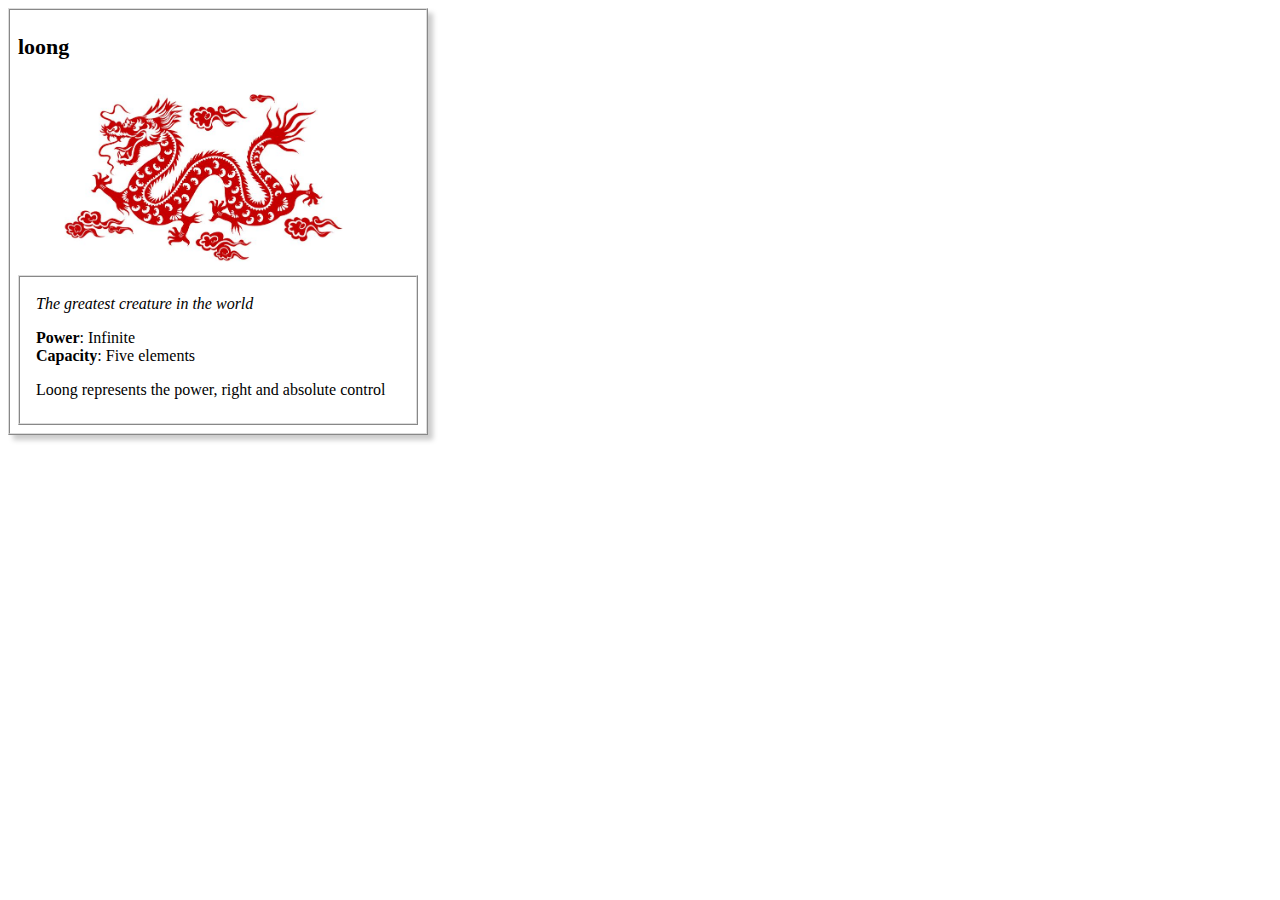
<file: 2.Css skills/card.html>
<!DOCTYPE html>
<html>
<head>
	<meta charset="UTF-8">
	<title>���ｻ����</title>
	<link href="styles.css" rel="stylesheet">
</head>
<body>
	<div class="outline-border">
		<!-- ��������������ϲ���Ķ����������...�������� -->
		<h3 class="title">loong</h3>
		<!-- ��������������ϲ���Ķ����ͼƬ -->
		<img src="long.jpg" alt="name-of-your-animal" class="img">
		<div class="inline-border">
			<!-- ��������������ϲ���Ķ����һЩȤζС֪ʶ -->
			<p class="italic">The greatest creature in the world</p>
			<ul class="none">
				<!-- ��������������ϲ���Ķ������Ϣ�б� -->
				<li><span class="font-weight">Power</span>: Infinite</li>
				<li><span class="font-weight">Capacity</span>: Five elements</li>
			</ul>
			<!-- ��������������ϲ���Ķ���ľ������� -->
			<p>Loong represents the power, right and absolute control</p>
		</div>
	</div>
</body>
</html>
</file>
<file: 2.Css skills/styles.css>
﻿/* 添加 CSS */
.outline-border{
  border: 2px ridge Gainsboro;
  box-shadow: 5px 5px 5px #ccc;
  width:400px;
  padding: 2px 0.5em 0.5em 0.5em;
}
.img{
  width:300px;
  padding: 2px 0.5em 0.5em 2em;
}
.italic{
  font-style:italic;
}
.title{
  font-weight:700;
  font-size: 22px;
}
.font-weight{
  font-weight:700;
}
.inline-border{
  border: 2px ridge Gainsboro;
  padding: 2px 0.5em 0.5em 1em;
}
.none{
  list-style-type: none;
   padding: 0;
}
</file>
